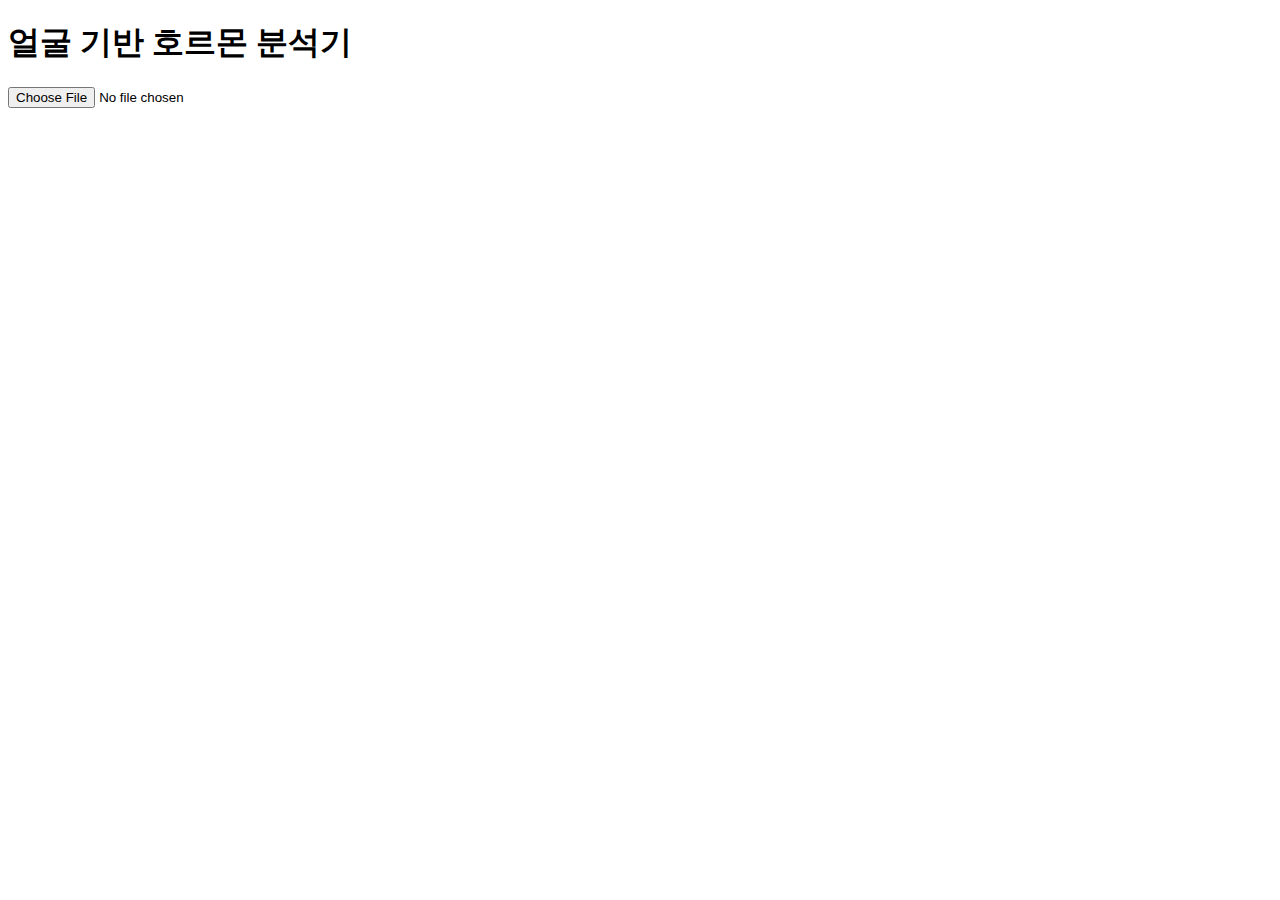
<file: index.html>
<!DOCTYPE html>
<html lang="ko">
<head>
  <meta charset="UTF-8" />
  <meta name="viewport" content="width=device-width, initial-scale=1.0"/>
  <title>Face Analyzer</title>
</head>
<body>
  <h1>얼굴 기반 호르몬 분석기</h1>
  <input type="file" id="imageUpload" accept="image/*"/>
  <script src="script.js"></script>
</body>
</html>
</file>
